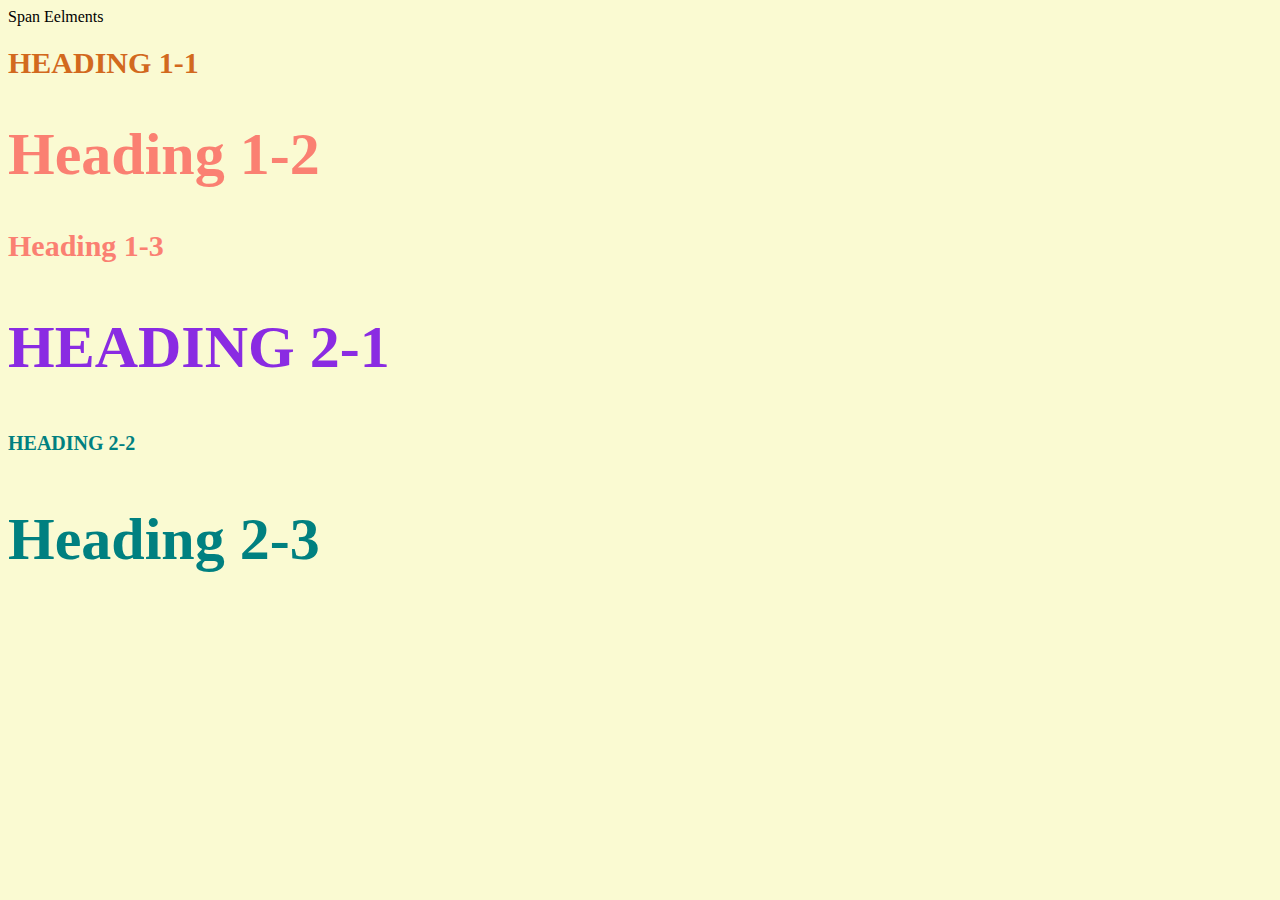
<file: style-test.html>
<!DOCTYPE html>
<html>
    <head>
        <title> Style Test</title>
        <link rel="stylesheet" type="text/css" href="css/test.css">
    </head>
    <body>
        <span>Span Eelments</span>
        <h1 class="uppercase"> <span>Heading 1-1</span></h1>
        <h1 class="big">Heading 1-2</h1>
        <h1>Heading 1-3</h1>
        <h2 class="big uppercase">Heading 2-1</h2>
        <h2 class="uppercase">Heading 2-2</h2>
        <h2 class="big">Heading 2-3</h2>

    </body>
</html>
</file>
<file: css/test.css>
body{
    background-color: lightgoldenrodyellow;
}
h1{
    font-size: 30px;
    color: salmon;
}
h2{
    font-size: 20px;
    color: teal;  
}
.big{
    font-size: 60px;
}
.uppercase{
    text-transform: uppercase;
}
.big.uppercase{
    color: blueviolet;
}
h1 span{
    color:chocolate;
}
</file>
